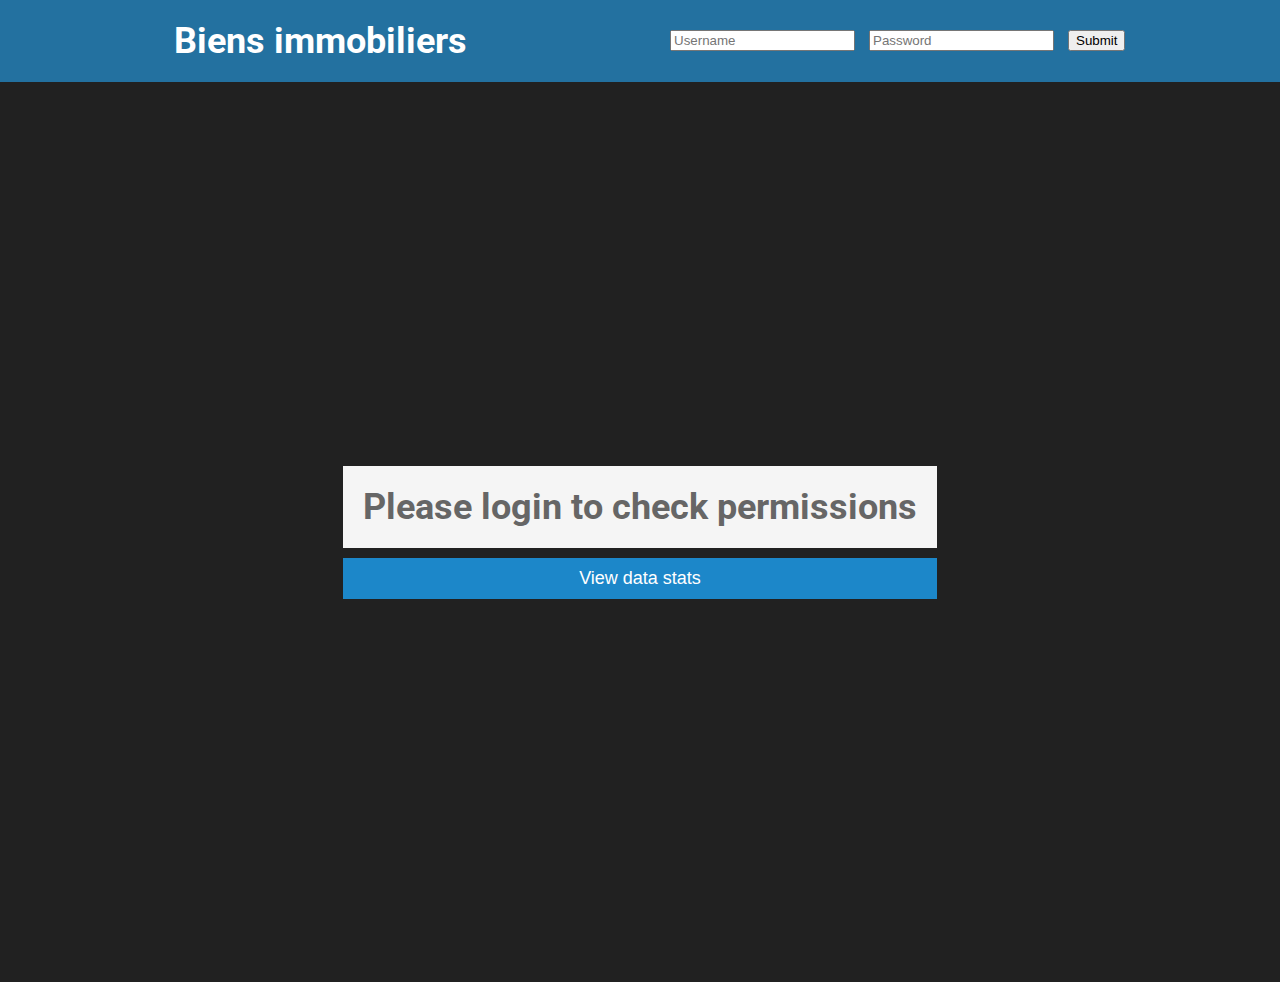
<file: frontend/src/index.html>
<!DOCTYPE html>
<html lang="fr">
  <head>
    <meta charset="utf-8" />
    <title>Promoteur Immo</title>
    <link href="https://fonts.googleapis.com/css?family=Roboto:300,400,500,700" rel="stylesheet">
    <link rel="stylesheet" href="../static/css/style.css">
  </head>
  <body>
        <div class="header-block">
            <header class = "fixed">
                <a href="index.html">
                    <h1>Biens immobiliers</h1>
                </a>
                <form class="login" action="https://localhost:8000/login" method="post">
                    <input type="username" placeholder="Username" name="username" id="username" required/>
                    <input type="password" placeholder="Password" name="password" id="password" required/>
                    <input type="submit" name="submit" id="submit"/>
                </form>
            </header>
        </div>
        <div class="header-block">
            <header>
                <h1>TEST</h1>
            </header>
        </div>
        <div class="main-block">
            <div class="result-wrapper">
                <div class="container">
                    <h1 class="index-h1">Please login to check permissions</h1>
                    <a href="stats.html" class="link"><button class="submit">View data stats</button></a>
                </div>
            </div>
        </div>
  </body>
  <script language="JavaScript" type="text/javascript" src="https://code.jquery.com/jquery-3.4.1.min.js"></script>
  <script src="../static/js/login.js"></script>
</html>
</file>
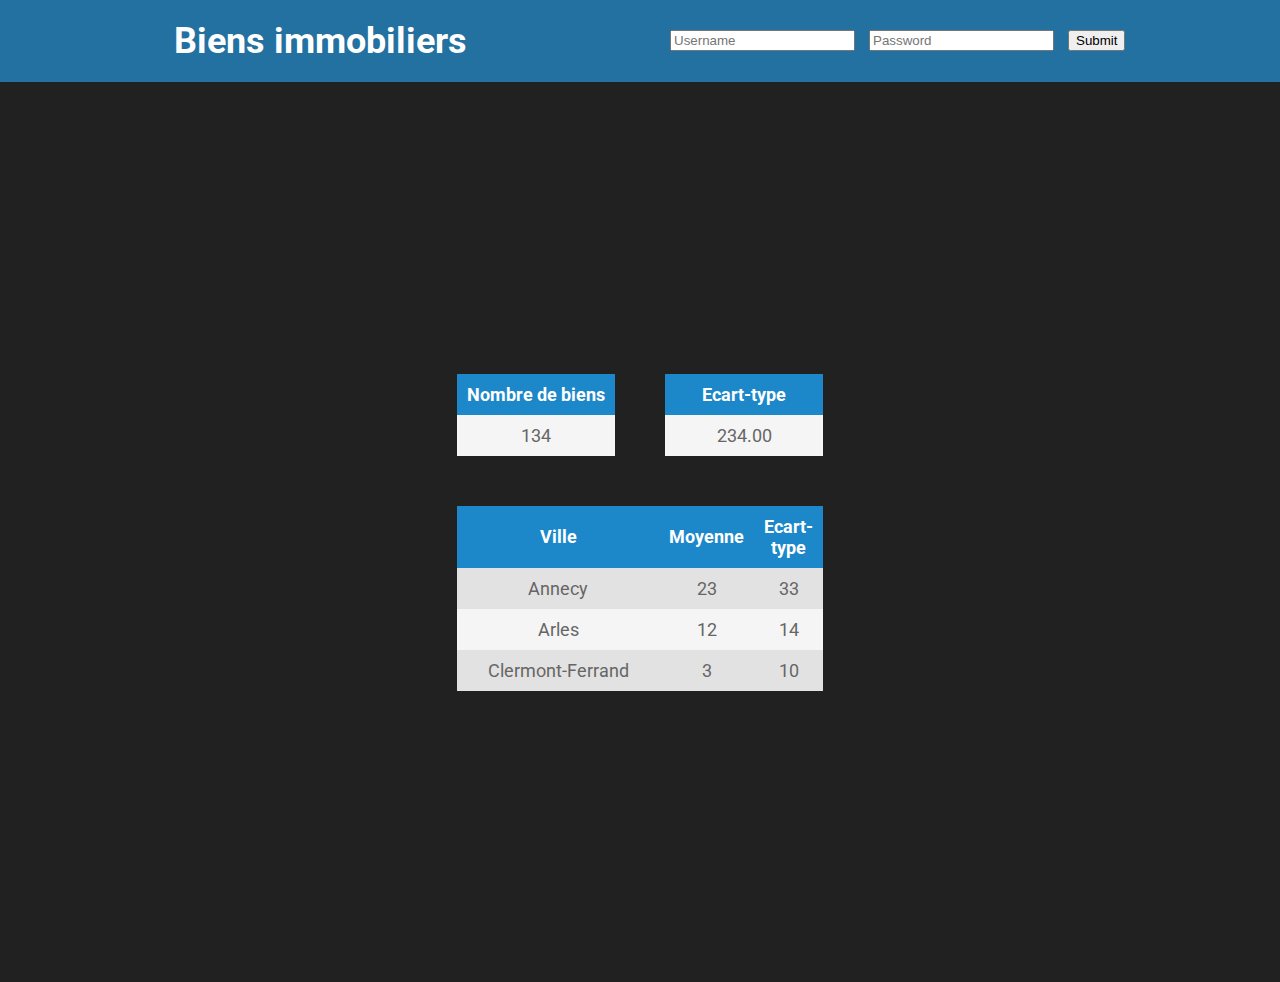
<file: frontend/src/stats.html>
<!DOCTYPE html>
<html lang="fr">
  <head>
    <meta charset="utf-8" />
    <title>Promoteur Immo</title>
    <link href="https://fonts.googleapis.com/css?family=Roboto:300,400,500,700" rel="stylesheet">
    <link rel="stylesheet" href="../static/css/style.css">
  </head>
  <body>
        <div class="header-block">
            <header class = "fixed">
                <a href="index.html">
                    <h1>Biens immobiliers</h1>
                </a>
                <form class="login" action="https://localhost:8000/login" method="post">
                    <input type="username" placeholder="Username" name="username" id="username" required/>
                    <input type="password" placeholder="Password" name="password" id="password" required/>
                    <input type="submit" name="submit" id="submit"/>
                </form>
            </header>
        </div>
        <div class="header-block">
            <header>
                <h1>TEST</h1>
            </header>
        </div>
        <div class="main-block">
            <div class="result-wrapper">
                <div class="number-std">
                    <div class="first-result">
                        <b>Nombre de biens</b>
                        <p id="record_number"></p>
                    </div>
                    <div class="first-result">
                        <b>Ecart-type</b>
                        <p id="record_std"></p>
                    </div>
                </div>
                <div class="container">
                    <table id="results">
                    </table>
                </div>
            </div>
        </div>
  </body>
  <script language="JavaScript" type="text/javascript" src="https://code.jquery.com/jquery-3.4.1.min.js"></script>
  <script src="../static/js/stats.js"></script>
  <script src="../static/js/login.js"></script>
</html>
</file>
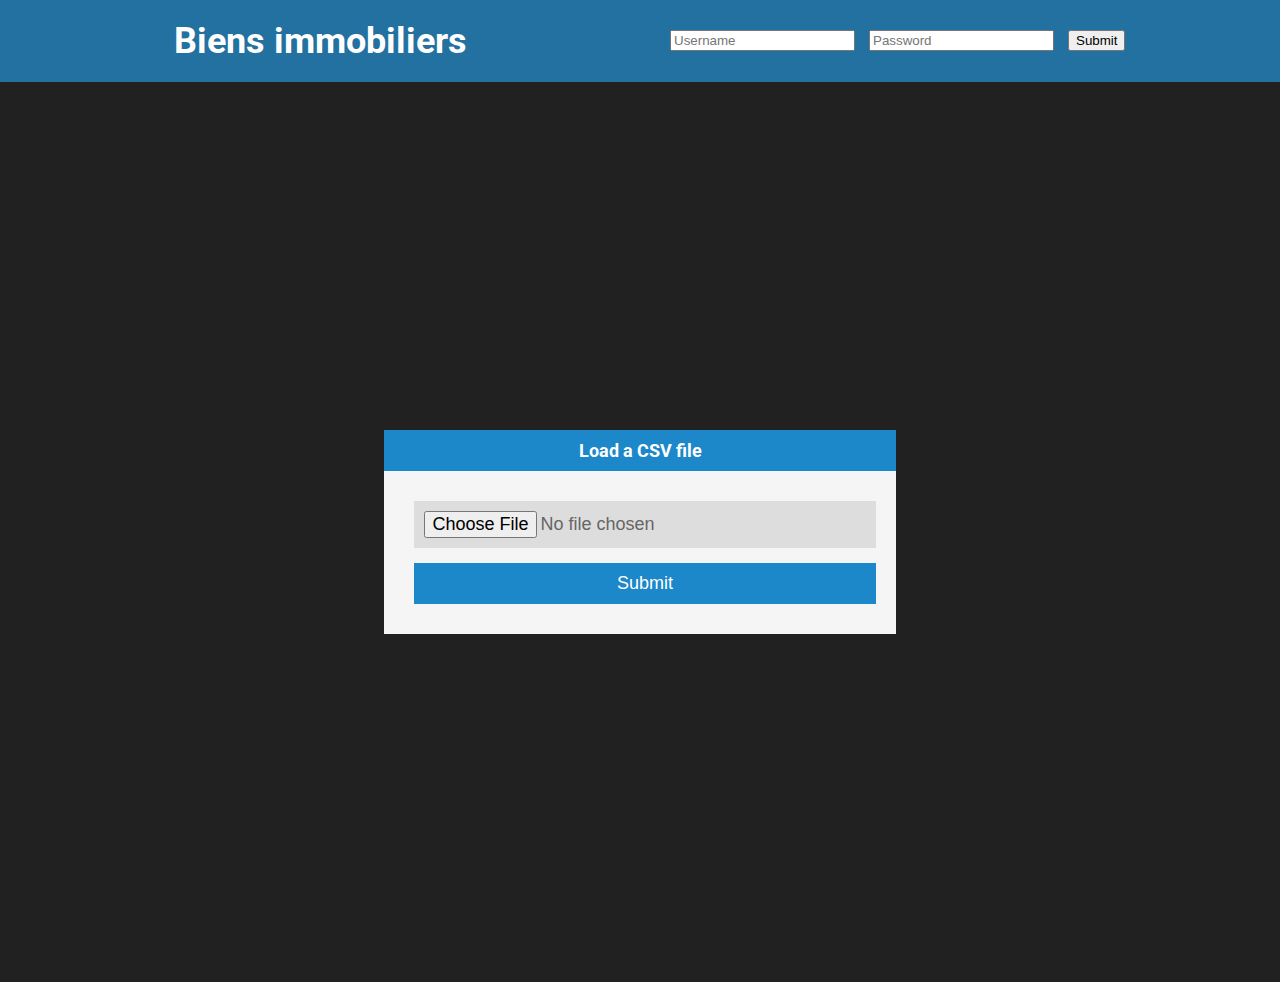
<file: frontend/src/upload.html>
<!DOCTYPE html>
<html lang="fr">
  <head>
    <meta charset="utf-8" />
    <title>Promoteur Immo</title>
    <link href="https://fonts.googleapis.com/css?family=Roboto:300,400,500,700" rel="stylesheet">
    <link rel="stylesheet" href="../static/css/style.css">
  </head>
  <body>
        <div class="header-block">
            <header class = "fixed">
                <a href="index.html">
                    <h1>Biens immobiliers</h1>
                </a>
                <form class="login" action="https://localhost:8000/login" method="post">
                    <input type="username" placeholder="Username" name="username" id="username" required/>
                    <input type="password" placeholder="Password" name="password" id="password" required/>
                    <input type="submit" name="submit" id="submit"/>
                </form>
            </header>
        </div>
        <div class="header-block">
            <header>
                <h1>TEST</h1>
            </header>
        </div>
        <div class="main-block">
            <div class="result-wrapper">
                <div class="container">
                    <b>Load a CSV file</b>
                    <form action="http://localhost:8000/save_data/" class="upload-form" method="POST" enctype="multipart/form-data">
                      <input id="file-upload" type="file" name="csv_file" accept=".csv" required></input>
                      <input class="submit" type="submit" id="upload-submit"></button>
                    </form>
                </div>
            </div>
        </div>
  </body>
  <script language="JavaScript" type="text/javascript" src="https://code.jquery.com/jquery-3.4.1.min.js"></script>
  <script src="../static/js/login.js"></script>
  <script src="../static/js/upload.js"></script>
</html>
</file>
<file: frontend/static/css/style.css>
html, body {
    min-height: 100%;
    padding: 0;
    margin: 0;
    font-family: Roboto, Arial, sans-serif;
    font-size: 18px;
    color: #666;
}
b {
    margin: 0;
    background-color: #1c87c9;
    color: #fff;
    text-align: center;
    padding: 10px;
    display:block;
}
.main-block {
    width: 100%;
    display: flex;
    flex-direction: column;
    justify-content: center;
    align-items: center;
    min-height: 100vh;
    background: #212121;
}
.container, .first-result{
    text-align: center;
    margin: 25px;
    /*background: #f5f5f5;*/ 
}
header{
    display: grid;
    grid-template-columns: 1fr 1fr;
    background-color: #2371a0;
    width: 100%;
}
header h1{
    text-align: center;
}
.login{
    margin:0;
}
.fixed{
    position: fixed;
}
.upload-form{
    background: #f5f5f5;
}
form{
    padding:25px;
}
.submit {
    width: 100%;
    margin-top: 10px;
    padding: 10px;
    border: none;
    background: #1c87c9; 
    font-size: 18px;
    font-weight: 400;
    color: #fff;
}
.submit:hover {
    background: #2371a0;
}
#file-upload{
    width: calc(100% - 20px);
    font-size: 18px;
    padding: 10px;
    background-color: #ddd;
}
#results {
    width:100%;
    margin:0;
    background: #f5f5f5;
    text-align: center;
    border-collapse: collapse;
}
.cell{
    padding:10px;
}
.col{
    width: 100%;
    padding: 10px;
    margin: 10px;
    background-color: #1c87c9;
    color: #fff;
}
.row{
        width: 100%;
}
.row:nth-child(even){
    background-color: #e2e2e2;
}
.row:hover{
    background-color: #dde;
}
.index-h1{
    background: #f5f5f5;
}
h1{
    padding: 20px;
    margin:0;
}
a{
    text-decoration: none;
    color: white;
}
p{
    margin:0;
    padding: 10px;
    background: #f5f5f5;
}
.number-std{
    width: 100%;
    display:grid;
    grid-template-columns: 1fr 1fr;
}
.login-exception{
    color: goldenrod;
    border-radius: 3px;
    font-size: 15px;
}
input{
    margin: 5px;
    white-space: nowrap;
}
</file>
